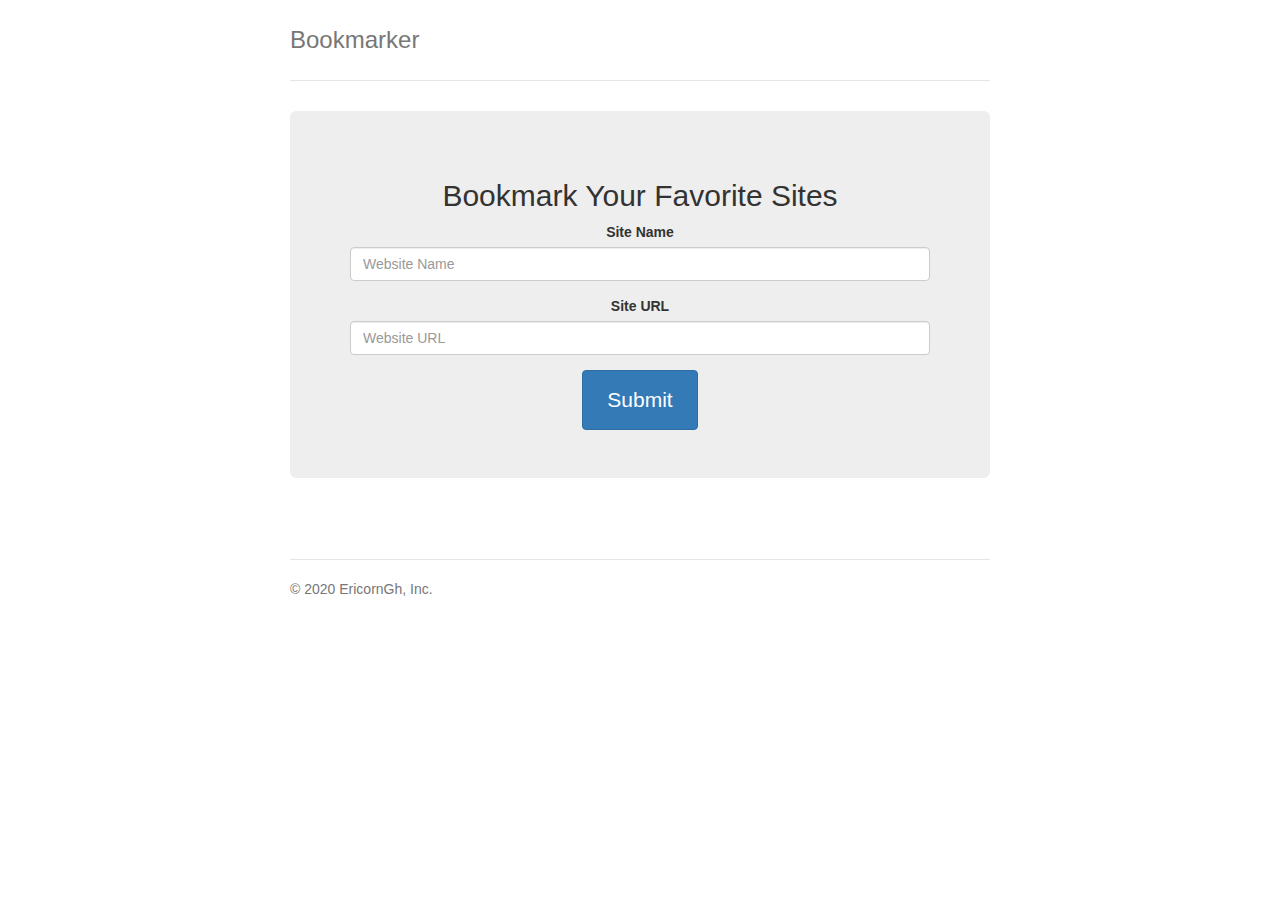
<file: bookmarker/index.html>
<!DOCTYPE html>
<html lang="en">
  <head>
    <meta charset="utf-8">
    <meta http-equiv="X-UA-Compatible" content="IE=edge">
    <meta name="viewport" content="width=device-width, initial-scale=1">
    <title>Site Bookmarker</title>
    
    <link href="css/style.css" rel="stylesheet">

  </head>
  <body onload="fetchBookmarks()">
    <div class="container">
      <div class="header clearfix">
        <nav>
         
        </nav>
        <h3 class="text-muted">Bookmarker</h3>
      </div>

      <div class="jumbotron">
        <h2>Bookmark Your Favorite Sites</h2>
        <form id="myForm">
            <div class="form-group">
                <label>Site Name</label>
                <input type="text" class="form-control" id="siteName" placeholder="Website Name">
            </div>
            <div class="form-group">
                <label>Site URL</label>
                <input type="text" class="form-control" id="siteUrl" placeholder="Website URL">
            </div>
            <button type="submit" class="btn btn-primary">Submit</button>
        </form>
      </div>

      <div class="row marketing">
        <div class="col-lg-12">
          <div id="bookmarksResults"></div>
        </div>
      </div>

      <footer class="footer">
        <p>&copy; 2020 EricornGh, Inc.</p>
      </footer>

    </div> <!-- /container -->

        <!-- Bootstrap core CSS -->
    <link rel="stylesheet" href="https://maxcdn.bootstrapcdn.com/bootstrap/3.4.1/css/bootstrap.min.css">
    <script
    src="http://code.jquery.com/jquery-3.5.1.js"
    integrity="sha256-QWo7LDvxbWT2tbbQ97B53yJnYU3WhH/C8ycbRAkjPDc="
    crossorigin="anonymous"></script>
    <script src="https://maxcdn.bootstrapcdn.com/bootstrap/3.4.1/js/bootstrap.min.js"></script>
    <script src="js/main.js"></script>
  </body>
</html>
</file>
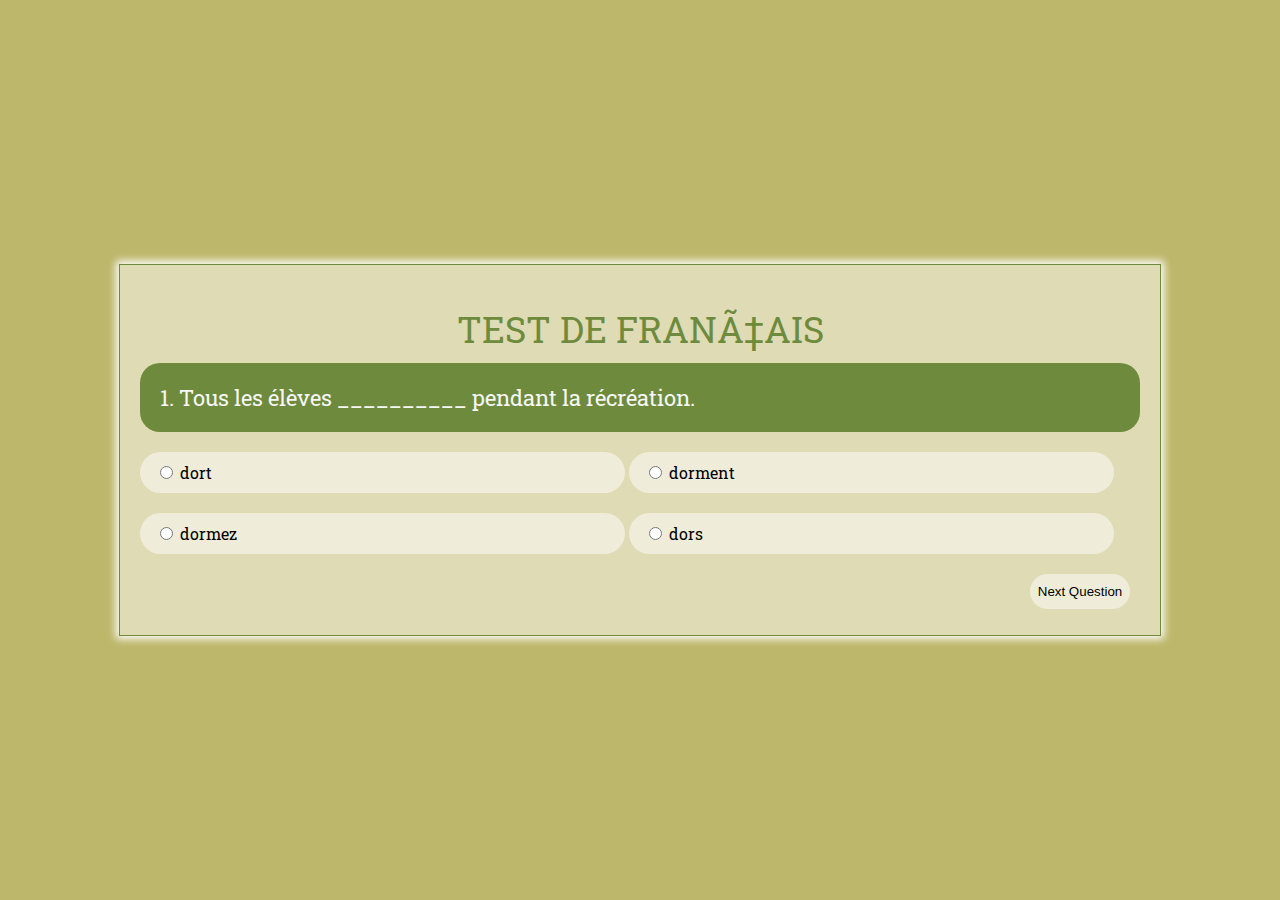
<file: French Quiz App/index.html>
<!DOCTYPE html>
<html lang="fr">
	<head>
		<title>French Quiz</title>
		<link href="https://fonts.googleapis.com/css2?family=Roboto+Slab&display=swap" rel="stylesheet"> 
		<link href="quiz.css" rel="stylesheet">
	</head>
	<body>
		<div id="quizContainer" class="container">
			<div class="title">TEST DE FRANÇAIS</div>
			<div id="question" class="question"></div>
		<label class="option"><input type="radio" name="option" value="1" /> <span id="opt1"></span></label>
		<label class="option"><input type="radio" name="option" value="2" /> <span id="opt2"></span></label>
		<label class="option"><input type="radio" name="option" value="3" /> <span id="opt3"></span></label>
		<label class="option"><input type="radio" name="option" value="4" /> <span id="opt4"></span></label>
		<button id="nextButton" class="next-btn" onclick="loadNextQuestion();">Next Question</button>
		</div>
		<div id="result" class="container result" style="display:none;">
		</div>
		<script type="text/javascript" src="questions.js" charset="utf-8"></script>
		<script src="quiz-script.js"></script>
	</body>
</html>
</file>
<file: bookmarker/css/style.css>
/* Space out content a bit */
body {
  padding-top: 20px;
  padding-bottom: 20px;
}

/* Everything but the jumbotron gets side spacing for mobile first views */
.header,
.marketing,
.footer {
  padding-right: 15px;
  padding-left: 15px;
}

/* Custom page header */
.header {
  padding-bottom: 20px;
  border-bottom: 1px solid #e5e5e5;
}
.header h3 {
  margin-top: 0;
  margin-bottom: 0;
  line-height: 40px; /* Make the masthead heading the same height as the navigation */
}

/* Custom page footer */
.footer {
  padding-top: 19px;
  color: #777;
  border-top: 1px solid #e5e5e5;
}

/* Customize container */
@media (min-width: 768px) {
  .container {
    max-width: 730px;
  }
}
.container-narrow > hr {
  margin: 30px 0;
}

/* Main marketing message and sign up button */
.jumbotron {
  text-align: center;
  border-bottom: 1px solid #e5e5e5;
}
.jumbotron .btn {
  padding: 14px 24px;
  font-size: 21px;
}

/* Supporting marketing content */
.marketing {
  margin: 40px 0;
}
.marketing p + h4 {
  margin-top: 28px;
}

/* Responsive: Portrait tablets and up */
@media screen and (min-width: 768px) {
  /* Remove the padding we set earlier */
  .header,
  .marketing,
  .footer {
    padding-right: 0;
    padding-left: 0;
  }
  .header {
    margin-bottom: 30px;
  }
  .jumbotron {
    border-bottom: 0;
  }
}
</file>
<file: French Quiz App/quiz.css>
body{
	 font-family: "Roboto Slab", serif;
	 background: #bdb76b;
}

.container{
	height: 330px;
	width: 1000px;
	position: absolute;
	top: 50%;
	left: 50%;
	transform: translateX(-50%) translateY(-50%);
	background: rgba(255, 255, 255, 0.5);
	padding: 20px;
	border: 1px solid #6e8b3d;
	box-shadow: 0 0 8px 3px #fff;
}

.title{
	padding-top: 20px;
	text-align: center;
	font-size: 36px;
	text-transform: uppercase;
	color: #6e8b3d;
}

.question{
	padding: 20px;
	font-size: 22px;
	background: #6e8b3d;
	border-radius: 20px;
	margin: 10px 0 10px 0;
	color: #f6f6f6;
}

.option{
	width: 470px;
	display: inline-block;
	padding: 10px 0 10px 15px;
	vertical-align: middle;
	background: rgba(255, 255, 255, 0.5);
	margin: 10px 0 10px 0;
	color: #000000;
	border-radius: 210px;
}

.option:hover{
	background: #6e8b3d;
	color: #f6f6f6;
}

.next-btn{
	border: none;
	outline: none;
	background: rgba(255, 255, 255, 0.5);
	width: 100px;
	height: 35px;
	border-radius: 20px;
	cursor: pointer;
	float: right;
	margin: 10px;
}

.next-btn:hover{
	background: #6e8b3d;
	color: #f6f6f6;
}

.result{
	height: 100px;
	text-align: center;
	font-size: 75px;
}

.option input:checked .option{
	background: #6e8b3d;
	color: #000;
}
</file>
